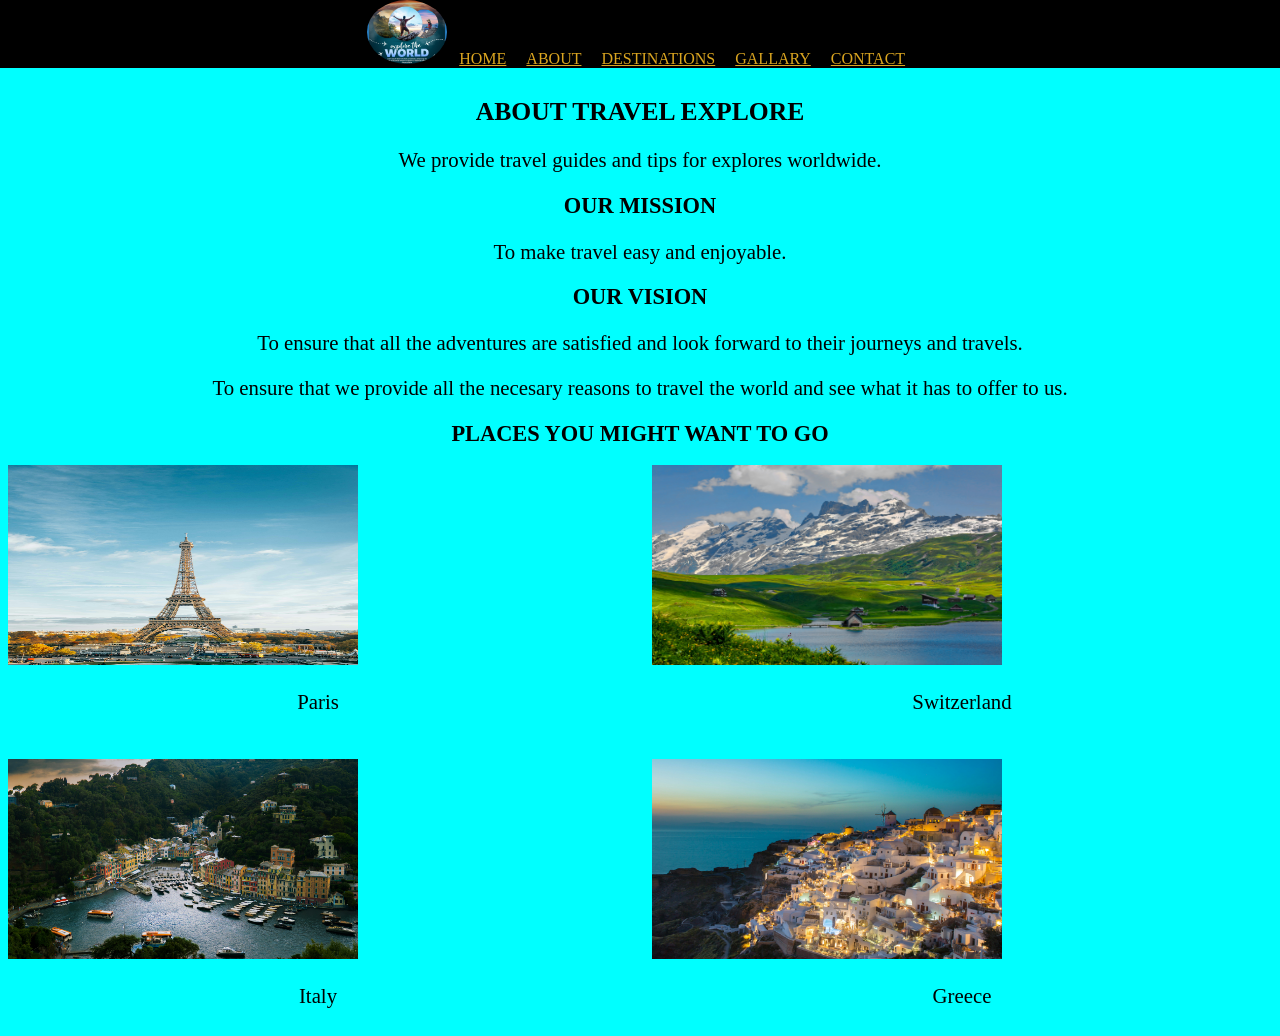
<file: assignment/index2.html>
<!DOCTYPE html>
<html lang="en">
<head>
    <title>About us</title>
    <link rel="stylesheet" href="index.css">
</head>
<body>
    <div class="nav">
        <nav class="navbar">
            <img src="logo.jpg">
            <a href="index.html">home</a>
            <a href="index2.html">about</a>
            <a href="index3.html">destinations</a>
            <a href="index4.html">gallary</a>
            <a href="index5.html">contact</a>

        </nav>
    </div>

    <h1>About Travel Explore</h1>
    <p>We provide travel guides and tips for explores worldwide.</p>
    <h2>Our Mission</h2>
    <p>To make travel easy and enjoyable.</p>
    <h2>Our Vision</h2>
    <p>To ensure that all the adventures are satisfied and look forward to their journeys and travels.</p>
    <p>To ensure that we provide all the necesary reasons to travel the world and see what it has to offer to us.</p>
    <h2>Places you might want to go</h2>
    <div class="imagecontainer">
        <div>
            <div class="img">
              <img src="anthony-delanoix-Q0-fOL2nqZc-unsplash.jpg"width="350" height="200">
            </div>
            <div class="name">
                <p>
                    Paris
                </p>
            </div>
        </div>
        <div>
            <div class="img">
              <img src="ricardo-gomez-angel-58uZCE8zrdk-unsplash.jpg"width="350" height="200">
            </div>
            <div class="name">
                <p>
                  Switzerland 
                </p>
            </div>
        </div> 
        <div>
            <div class="img">
              <img src="pexels-ismail-abou-khalil-461417538-33560795.jpg"width="350" height="200">
            </div>
            <div class="name">
                <p>
                  Italy 
                </p>
            </div> 
        </div>
        <div>
             <div class="img">
              <img src="james-ting-6N2mSJsKTtA-unsplash.jpg"width="350" height="200">
            </div>
            <div class="name">
                <p>
                 Greece  
                </p>
            </div> 
        </div>
    </div>


</body>
</html>
</file>
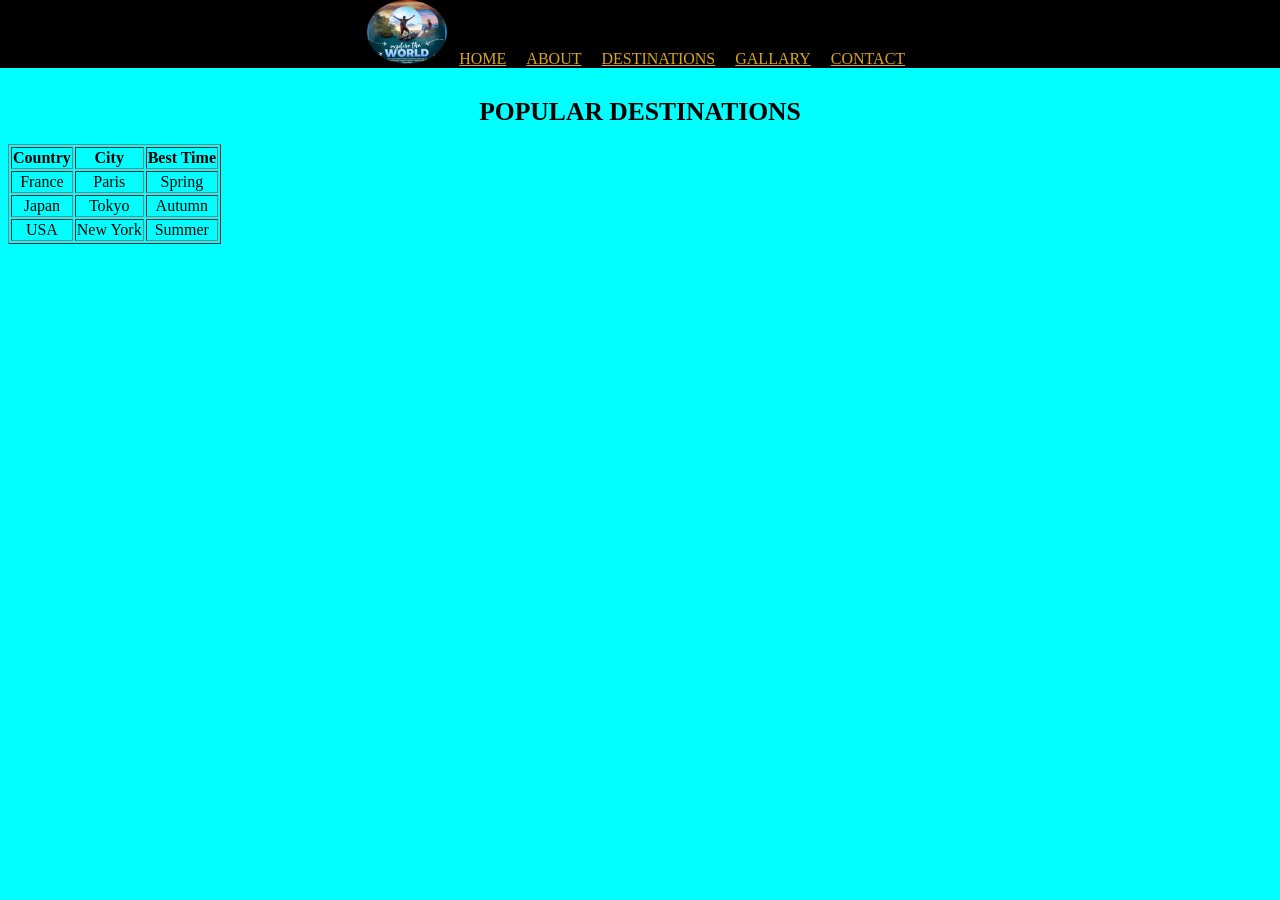
<file: assignment/index3.html>
<!DOCTYPE html>
<html lang="en">
<head>
    <title>Destinations</title>
    <link rel="stylesheet" href="index.css">
</head>
<body>
    <div class="nav">
        <nav class="navbar">
            <img src="logo.jpg">
            <a href="index.html">home</a>
            <a href="index2.html">about</a>
            <a href="index3.html">destinations</a>
            <a href="index4.html">gallary</a>
            <a href="index5.html">contact</a>

        </nav>
    </div>
    <h1>Popular Destinations</h1>
    <div class="table">
        <table border="1">
            <tr>
                <th>Country</th>
                <th>City</th>
                <th>Best Time</th>
            </tr>
            <tr>
                <td>France</td>
                <td>Paris</td>
                <td>Spring</td>
            </tr>
            <tr>
                <td>Japan</td>
                <td>Tokyo</td>
                <td>Autumn</td>
            </tr>
            <tr>
                <td>USA</td>
                <td>New York</td>
                <td>Summer</td>
            </tr>
        </table>
    </div>
</body>
</html>
</file>
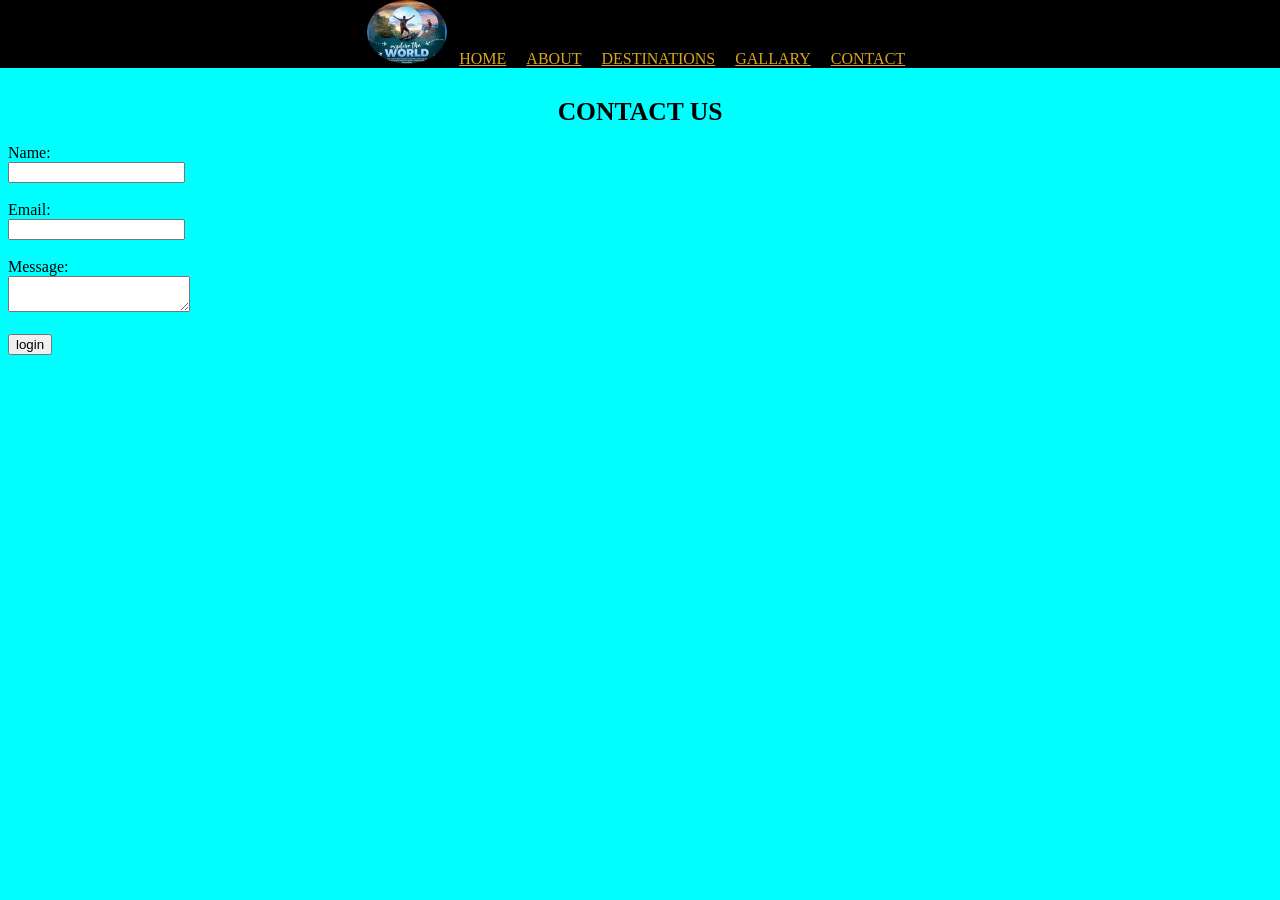
<file: assignment/index5.html>
<!DOCTYPE html>
<html lang="en">
    <head>
        <title>contact</title>
        <link rel="stylesheet" href="index.css">
    </head>
    <body>
        <div class="nav">
            <nav class="navbar">
                <img src="logo.jpg">
                <a href="index.html">home</a>
                <a href="index2.html">about</a>
                <a href="index3.html">destinations</a>
                <a href="index4.html">gallary</a>
                <a href="index5.html">contact</a>

            </nav>
        </div>
        <h1>Contact Us</h1>
        <div class="form">
            <form>
                Name:<br>
                <input type="text" name="name"><br><br>
                Email:<br>
                <input type="email" name="email"><br><br>
                Message:<br>
                <textarea name="Message"></textarea><br><br>
                <input type="submit" value="login">
            </form> 
        </div>
    </body>
</html>
</file>
<file: assignment/index.css>
body {
    background-color:aqua;
    display: block;
}
.nav {
    background: black;
    display: block;
    justify-content: space-between;
    position: fixed;
    top: 0;
    left: 0;
    right: 0;
    z-index: 1000;
}
.nav .navbar img {
    height: 4rem;
    border-radius: 50%;
    align-items: left;
}
.nav .navbar {
    text-align: center;
    display: block;
    background-color: black;
    border-bottom: 1.5rem;
}
.nav .navbar a {
    color: goldenrod;
    align-items: center;
    text-align: center;
    text-transform: uppercase;
    padding: .5rem;

}

h1 {
    text-transform: uppercase;
    font:bold;
    font-size: 1.6rem;
    text-align: center;
    padding-top:5rem;
}
h2 {
    text-transform: uppercase;
    text-align: center;
    font-size: 1.4rem;
}
h3 {
    text-transform: uppercase;
    font-size: 1.2rem;
    text-align: left;
}
.home .olist li{
    text-align: left;
    align-content: center;
    font-size: 1.1rem;
}
.home .ulist li{
    text-align: left;
    align-content: center;
    font-size: 1.1rem;
}
img {
    align-items: center;
    align-self: center;
    height: 50;
}
p {
    text-align: center;
    font-size: 1.3rem;
}

.table {
    text-align: center;
    justify-items: center;
}
.media {
    justify-items:center;
    

}
.form {
    justify-items: center;
    align-items: center;
    display: block;
}
input {
    justify-items: center;
}
.imagecontainer {
    display:grid;
    grid-template-columns: repeat(auto-fit,minmax(30rem,1fr));
    gap: 1.5rem;
}
</file>
